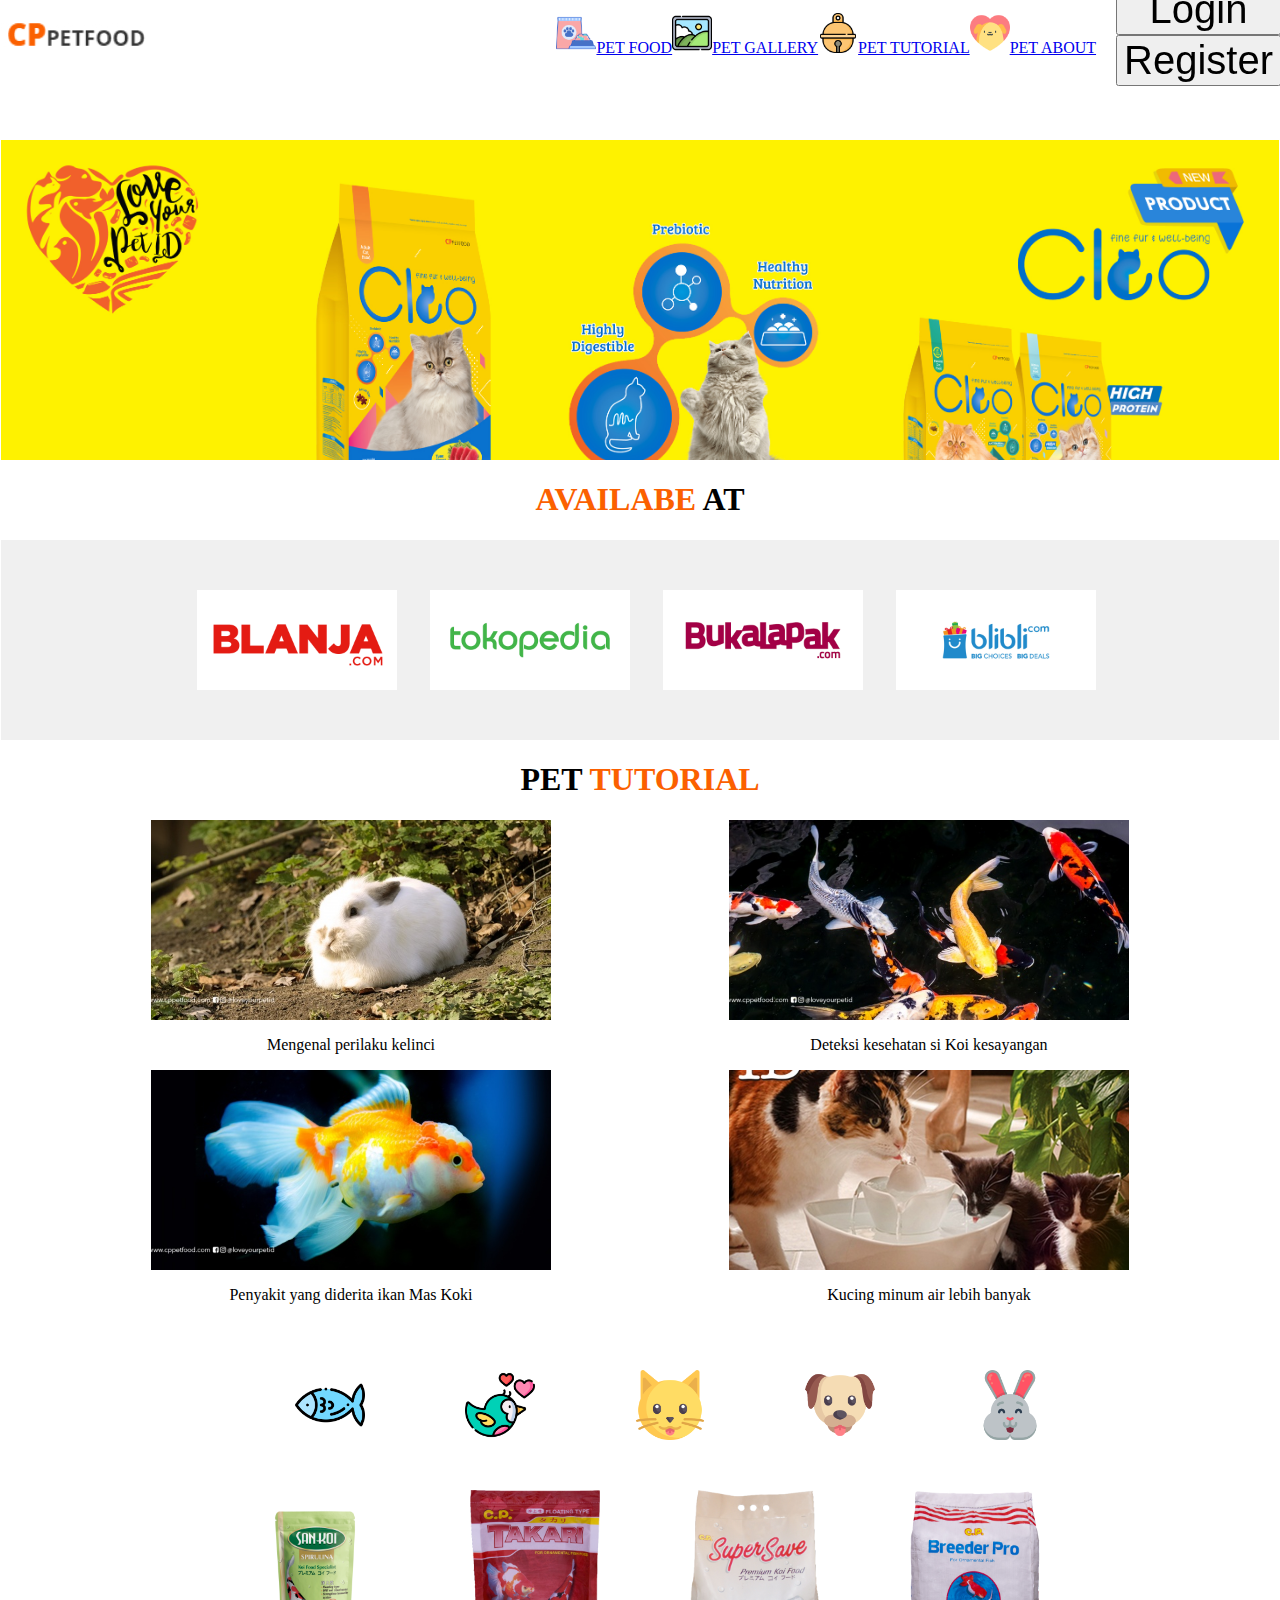
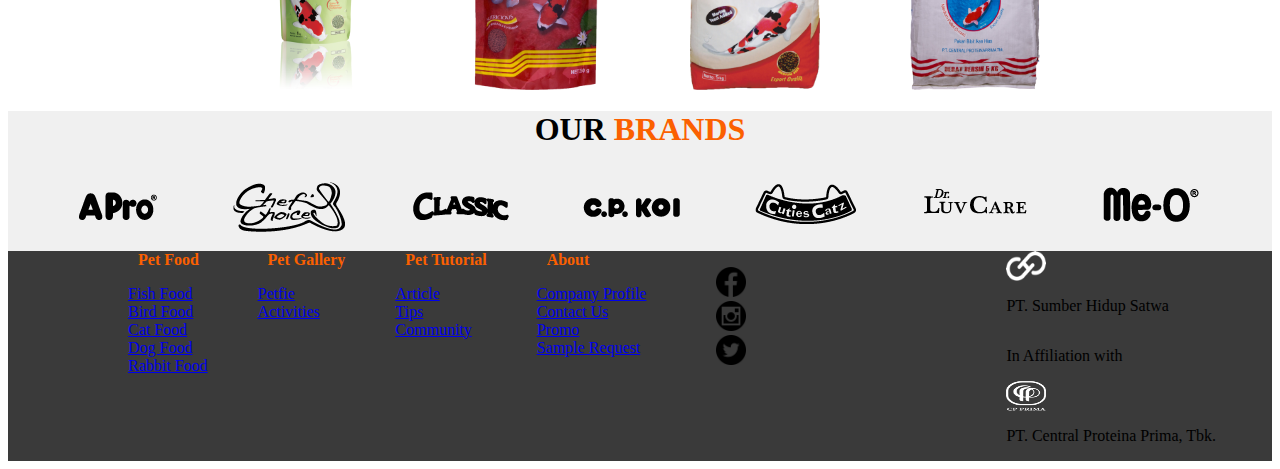
<file: index.html>
<!DOCTYPE html>
<html lang="en">
  <head>
    <meta charset="UTF-8" />
    <meta name="viewport" content="width=device-width, initial-scale=1.0" />
    <meta http-equiv="X-UA-Compatible" content="ie=edge" />
    <title>Pet Food</title>
    <link rel="stylesheet" href="index.css" />
  </head>
  <body>
    <div class="container">
      <div class="navigation">
        <section class="navigation-logo">
          <a href="#"><img src="/images/logo.jpg" alt="logo"></a>
        </section>
        <div class="navigation-right">
          <section class="navigation-menu">
            <a href="#"><img src="/images/nav-menu/pet-food.png" alt="Pet Food">PET FOOD</a>
            <a href="#"><img src="/images/nav-menu/gallery.png" alt="Pet Gallery">PET GALLERY</a>
            <a href="#"><img src="/images/nav-menu/bell.png" alt="Pet Tutorial">PET TUTORIAL</a>
            <a href="#"><img src="/images/nav-menu/love.png" alt="Pet About">PET ABOUT</a>
          </section>
          <section class="navigation-button">
            <input type="button" value="Login">
            <input type="button" value="Register">
          </section>
          </div>
      </div>
      <div class="banner"></div>
      <h1><span class="available">AVAILABE</span> AT</h1>
      <div class="partner-container">
        <img src="/images/blanjacom.png" />
        <img src="/images/tokopedia.png" />
        <img src="/images/bukalapak.png" />
        <img src="/images/blibli.png" />
      </div>
      <h1>PET <span class="TUTORIAL">TUTORIAL</span></h1>
      <div class="tutorial-container cf">
        <div class="tutorial-container-right cf">
          <img src="/images/thumb2.jpg" />
          <p>Deteksi kesehatan si Koi kesayangan</p>
          <img src="/images/thumb4.jpg" />
          <p>Kucing minum air lebih banyak</p>
        </div>
        <div class="tutorial-container-left cf">
          <img src="/images/thumb3.jpg" />
          <p>Mengenal perilaku kelinci</p>
          <img src="/images/thumb1.jpg" />
          <p>Penyakit yang diderita ikan Mas Koki</p>
        </div>
      </div>
      <div class="pet-container">
        <img src="/images/fish.png" alt="fish" />
        <img src="/images/bird.png" alt="bird" />
        <img src="/images/cat.png" alt="cat" />
        <img src="/images/dog.png" alt="dog" />
        <img src="/images/bunny.png" alt="bunny" />
      </div>
      <div class="foods">
        <img src="/images/food1.png" alt="food1" />
        <img src="/images/food2.png" alt="food2" />
        <img src="/images/food3.png" alt="food3" />
        <img src="/images/food4.png" alt="food4" />
      </div>
    </div>
    <div class="brands">
      <h1>OUR <span class="string-brands">BRANDS</span></h1>
      <img src="/images/apro.png" alt="APro" />
      <img src="/images/chefcoice.png" alt="Chef Coice" />
      <img src="/images/classic.png" alt="CLASSIC" />
      <img src="images/cpkoi.png" alt="C.P. Koi" />
      <img src="/images/cutiescatz.png" alt="Cuties Catz" />
      <img src="/images/luvcare.png" alt="Dr. LuvCare" />
      <img src="/images/meo.png" alt="Me-O" />
    </div>
    <footer class="footer cf">
      <div class="petfood">
        <b>Pet Food</b>
        <ul>
          <li><a href="#">Fish Food</a></li>
          <li><a href="#">Bird Food</a></li>
          <li><a href="#">Cat Food</a></li>
          <li><a href="#">Dog Food</a></li>
          <li><a href="#">Rabbit Food</a></li>
        </ul>
      </div>
      <div class="petgallery">
        <b>Pet Gallery</b>
        <ul>
          <li><a href="#">Petfie</a></li>
          <li><a href="#">Activities</a></li>
        </ul>
      </div>
      <div class="pettutorial">
        <b>Pet Tutorial</b>
        <ul>
          <li><a href="#">Article</a></li>
          <li><a href="#">Tips
          <li><a href="#">Community</a></li>
        </ul>
      </div>
      <div class="about">
        <b>About</b>
        <ul>
          <li><a href="#">Company Profile</a></li>
          <li><a href="#">Contact Us</a></li>
          <li><a href="#">Promo</a></li>
          <li><a href="#">Sample Request</a></li>
        </ul>
      </div>
      <div class="social">
        <ul>
          <li><a href="#"><img src="/images/facebook.png" alt="facebook"></a></li>
          <li><a href="#"><img src="/images/instagram.png" alt="instagram"></a></li>
          <li><a href="#"><img src="/images/twitter.png" alt="twitter"></a></li>
        </ul>
        
      </div>
      <div class="company cf">
        <img src="/images/suhs-logo.png" alt="suhs-logo">
        <p>PT. Sumber Hidup Satwa</p>
        <p>In Affiliation with</p>
        <img src="/images/cpp-logo.png" alt="cpp-logo">
        <p>PT. Central Proteina Prima, Tbk.</p>
      </div>
    </footer>
    </div>
  </body>
</html>
</file>
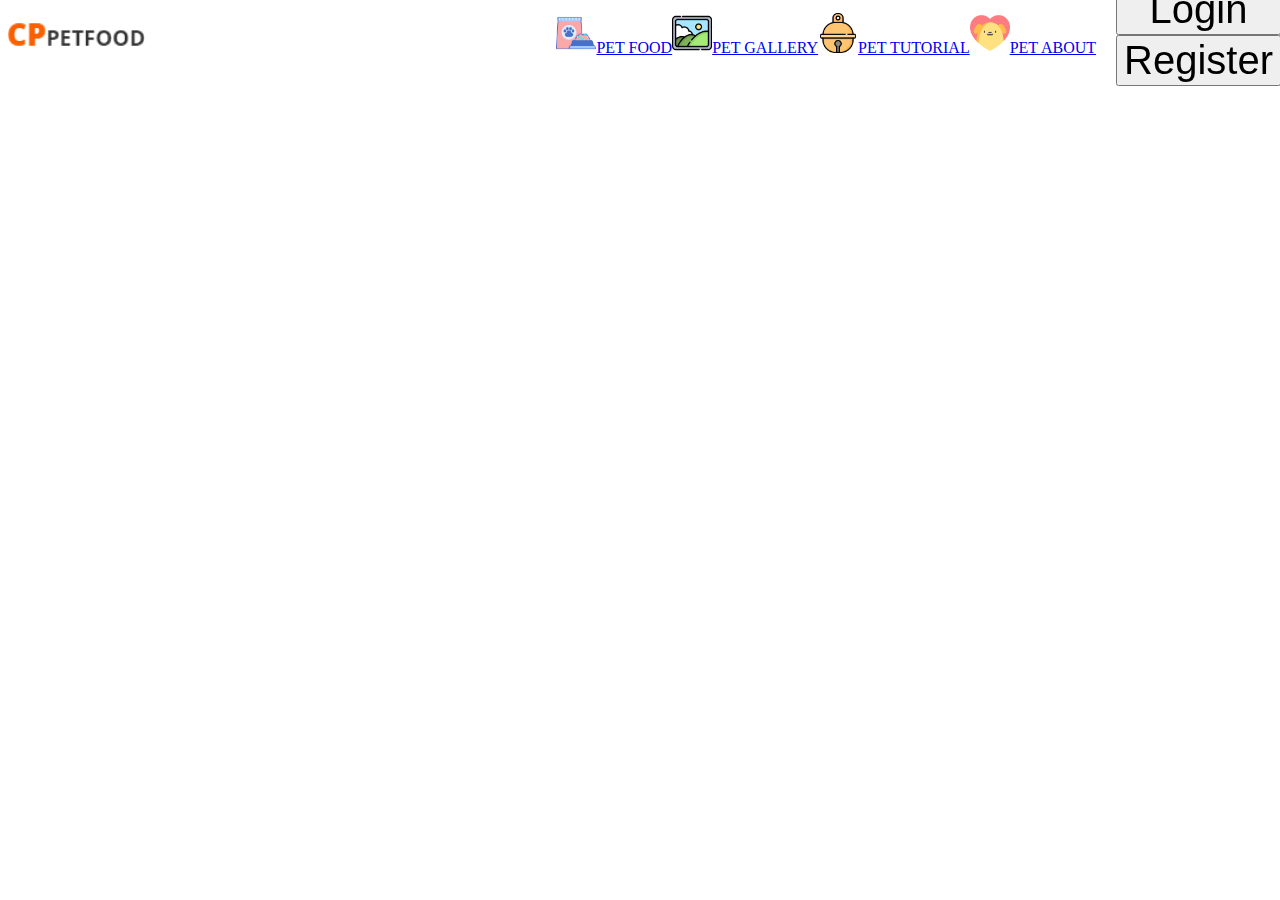
<file: pet-gallery/index.html>
<!DOCTYPE html>
<html lang="en">
  <head>
    <meta charset="UTF-8" />
    <meta name="viewport" content="width=device-width, initial-scale=1.0" />
    <meta http-equiv="X-UA-Compatible" content="ie=edge" />
    <title>Pet Gallery</title>
    <link rel="stylesheet" href="../index.css">
  </head>
  <body>
    <div class="container">
      <div class="navigation">
        <section class="navigation-logo">
          <a href="https://petfood.netlify.com"><img src="/images/logo.jpg" alt="logo"></a>
        </section>
        <div class="navigation-right">
          <section class="navigation-menu">
            <a href="#"><img src="/images/nav-menu/pet-food.png" alt="Pet Food">PET FOOD</a>
            <a href="https://petfood.netlify.com/pet-gallery/index.html"><img src="/images/nav-menu/gallery.png" alt="Pet Gallery">PET GALLERY</a>
            <a href="#"><img src="/images/nav-menu/bell.png" alt="Pet Tutorial">PET TUTORIAL</a>
            <a href="#"><img src="/images/nav-menu/love.png" alt="Pet About">PET ABOUT</a>
          </section>
          <section class="navigation-button">
            <input type="button" value="Login">
            <input type="button" value="Register">
          </section>
        </div>
      </div>
  </body>
</html>
</file>
<file: index.css>
.container {
  margin: 0 -7px;
}
.navigation {
  display: flex;
  justify-content: space-between;
  position: fixed;
  top: 0;
  width: 100%;
  height: 70px;
  z-index: 1000;
  background-color: white;
}
.navigation-logo {
  margin-top: 15px;
}
.navigation-right {
  display: flex;
  align-items: center;
}
.navigation-menu {
  display: flex;
}
.navigation-menu a img {
  height: 40px;
  width: 40px;
  background-size: cover;
}
.navigation-button {
  display: flex;
  flex-direction: column;
  margin-left: 20px;
}
.navigation-button input {
  font-size: 40px;
}

.banner {
  margin-top: 140px;
  height: 320px;
  background-image: url(/images/background5.jpg);
  background-size: cover;
  background-position: 0 0;
}
.partner-container {
  position: relative;
  display: flex;
  justify-content: center;
  background-color: #f0f0f0;
  height: 200px;
}
h1 {
  text-align: center;
}

h1 .available {
  color: #fb6000;
}
h1 .TUTORIAL {
  color: #fb6000;
}
.partner-container img {
  height: 100px;
  margin: 50px 10px 0 23px;
}
.tutorial-container img {
  display: flex;
  justify-content: center;
  height: 200px;
  width: 400px;
}
.tutorial-container-left {
  margin-left: 150px;
  float: left;
}
.tutorial-container-left p {
  text-align: center;
}
.tutorial-container-right {
  float: right;
  margin-right: 150px;
}
.tutorial-container-right p {
  text-align: center;
}
.pet-container {
  display: flex;
  justify-content: center;
}
.pet-container img {
  height: 70px;
  width: 70px;
  margin: 50px 20px;
  padding-left: 60px;
}
.foods {
  display: flex;
  justify-content: center;
}
.foods img {
  height: 200px;
  width: 130px;
  margin-right: 40px;
  padding-left: 50px;
}
.brands {
  margin: 0 auto;
  position: relative;
  background-color: #f0f0f0;
}
h1 .brands {
  margin-top: 20px;
}
.brands img {
  margin-left: 50px;
}
h1 .string-brands {
  color: #fb6000;
}
footer {
  display: flex;
  position: relative;
  background-color: #3a3a3a;
}
.petfood,
.petgallery,
.pettutorial,
.about {
  position: relative;
  float: left;
  margin-left: 10px;
  color: #fb6000;
  list-style-type: none;
}
footer b {
  margin-left: 50px;
}
footer ul li {
  list-style-type: none;
}
footer .petfood {
  margin-left: 80px;
}
.social {
  display: flex;
  justify-content: flex-start;
}
.social ul li img {
  height: 30px;
  width: 30px;
  background-size: cover;
  margin-left: 30px;
}
.company {
  margin-left: 260px;
  display: flex;
  flex-direction: column;
}
.company img {
  height: 30px;
  width: 40px;
  background-size: cover;
}
/* clearfix */
.cf:before,
.cf:after {
  content: " "; /* 1 */
  display: table; /* 2 */
}

.cf:after {
  clear: both;
}

.cf {
  *zoom: 1;
}
</file>
